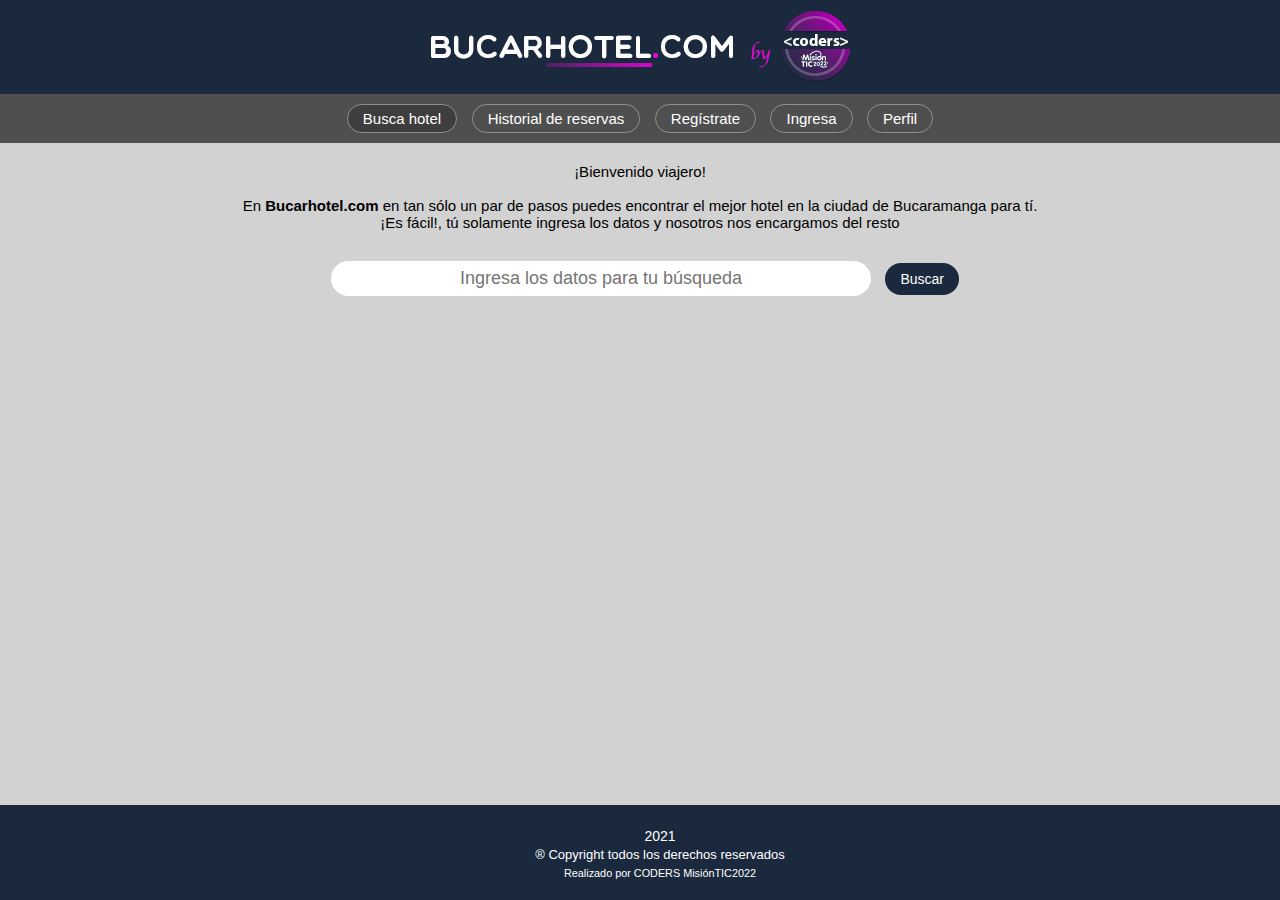
<file: index.html>
<!DOCTYPE html>
<html lang="en">
<head>
    <meta charset="UTF-8">
    <meta http-equiv="X-UA-Compatible" content="IE=edge">
    <meta name="viewport" content="width=device-width, initial-scale=1.0">
    <title>Busqueda</title>
    <link rel="stylesheet" href="css/main.css" type="text/css">
    <link rel="stylesheet" href="css/index.css" type="text/css">
</head>
<body>
    <header>
        <div class="logo-navbar"><img src="img/logoBucarHotel.jpg" alt="Logo Bucarhotel"></div>
            <nav>
                <div class="contenedor">
                    <ul class="menu">
                        <li class="BotonMenu BotonMenuActivo"><a href="#">Busca hotel</a></li>
                        <li class="BotonMenu"><a href="historial.html">Historial de reservas</a></li>
                        <li class="BotonMenu"><a href="registro.html">Regístrate</a></li>
                        <li class="BotonMenu"><a href="login.html">Ingresa</a></li>
                        <li class="BotonMenu"><a href="ajustesPerfil.html">Perfil</a></li>              
                    </ul>            
                </div>
            </nav>
    </header>
    <hgroup>
        <div class="contenedor">
            <!-- CODERS: Aquí pueden ingresar los datos y formaularios de cada una de las páginas que desarrollen -->
            <!-- Inicio  -->
            <div class="busqueda">
                <h1 class="buscar-titulo">
                    ¡Bienvenido viajero!<br><br>
                    En <strong>Bucarhotel.com</strong> en tan sólo un par de pasos puedes encontrar el mejor hotel en la ciudad de Bucaramanga para tí. <br>
                    ¡Es fácil!, tú solamente ingresa los datos y nosotros nos encargamos del resto  
                </h1>
                <form action="">
                    <label><input type="text" name="buscar" placeholder="Ingresa los datos para tu búsqueda" class="barra-busqueda"></label>
                    <input type="submit" value="Buscar" class="boton-buscar">
                </form>
            </div>
            <!-- Fin  -->
        </div>
    </hgroup>
    <footer id="footer">
        <p class="annio">2021</p>
        <p>® Copyright todos los derechos reservados</p>
        <small>Realizado por CODERS MisiónTIC2022</small>
    </footer>    
    
</body>
</html>
</file>
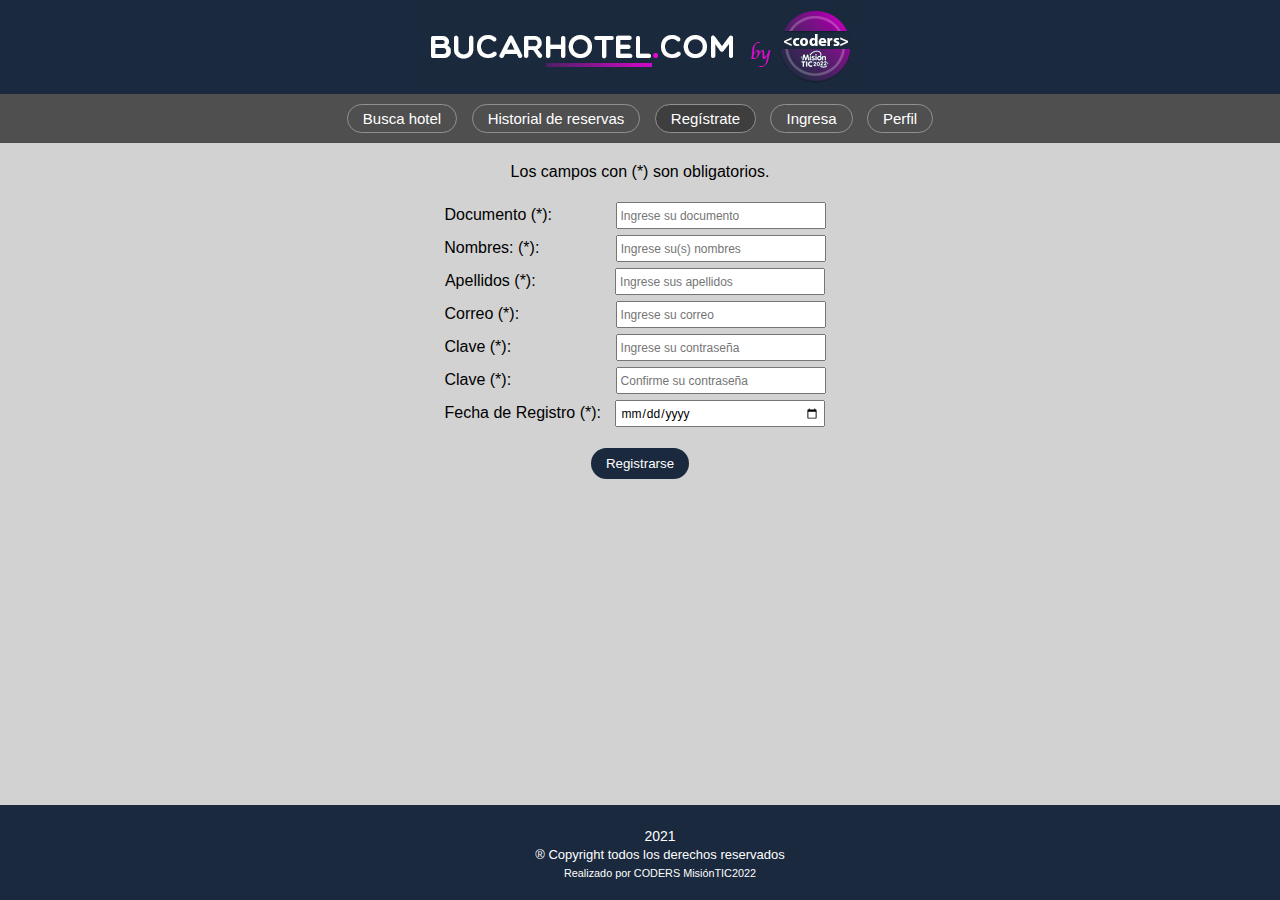
<file: registro.html>
<!DOCTYPE html>
<html lang="en">
<head>
    <meta charset="UTF-8">
    <meta http-equiv="X-UA-Compatible" content="IE=edge">
    <meta name="viewport" content="width=device-width, initial-scale=1.0">
    <title>Registro</title>
    <link rel="stylesheet" href="css/main.css" type="text/css">
    <link rel="stylesheet" href="css/registro.css" type="text/css">
</head>
<body>
    <header>
        <div class="logo-navbar"><img src="img/logoBucarHotel.jpg" alt="Logo Bucarhotel"></div>
            <nav>
                <div class="contenedor">
                    <ul class="menu">
                        <li class="BotonMenu"><a href="index.html">Busca hotel</a></li>
                        <li class="BotonMenu"><a href="historial.html">Historial de reservas</a></li>
                        <li class="BotonMenu BotonMenuActivo"><a href="#">Regístrate</a></li>
                        <li class="BotonMenu"><a href="login.html">Ingresa</a></li>
                        <li class="BotonMenu"><a href="ajustesPerfil.html">Perfil</a></li>              
                    </ul>            
                </div>
            </nav>
    </header>
    <hgroup>
        <div class="contenedor">
            <div id="seccion">
                <form action="pendiente.html"> <!-- en action, se debe poner la web donde lleguen los datos suministrados-->
                    <p>Los campos con (*) son obligatorios.</p><br/>
                    <p>Documento (*): <input class="campoTexto campDoc" type="text" name="doc" placeholder="Ingrese su documento"></p>
                    <p>Nombres: (*): <input class="campoTexto campNom" type="text" name="nombre" placeholder="Ingrese su(s) nombres"></p>
                    <p>Apellidos (*): <input class="campoTexto campApe" type="text" name="apellidos" placeholder="Ingrese sus apellidos"></p>
                    <p>Correo (*): <input class="campoTexto campCorr" type="email" name="correo" placeholder="Ingrese su correo"></p>
                    <p>Clave (*): <input class="campoTexto campCla1" type="password" name="password" placeholder="Ingrese su contraseña"></p>
                    <p>Clave (*): <input class="campoTexto campCla2" type="password" name="password2" placeholder="Confirme su contraseña"></p>
                    <p>Fecha de Registro (*): <input class="campoTexto campFecha" type="date" name="registro" placeholder="Seleccione su fecha de registro"></p><br/>    
                    <input class="BotonRegistro" type="submit" value="Registrarse">
                </form>
            </div>
        </div>
    </hgroup>
    <footer id="footer">
        <p class="annio">2021</p>
        <p>® Copyright todos los derechos reservados</p>
        <small>Realizado por CODERS MisiónTIC2022</small>
    </footer>    
    
</body>
</html>
</file>
<file: css/main.css>
*{
    margin: 0;
    padding: 0;
    font-family: Arial, Helvetica, sans-serif;
}
body{
    background-color: rgb(210, 210, 210);
}
.logo-navbar{
    width: 100%;
    background-color: #1a293d;
    text-align: center;
    padding: 5px 0;
}
nav{
    background-color: rgb(79, 79, 79);
}
.contenedor{
    width: 80%;
    text-align: center;
    margin-left: 10%;
    margin-right: 10%;
    box-sizing: border-box;
}
.menu{
    text-align: center;
}
.BotonMenu{
    list-style: none;
    font: normal 15px Arial, Helvetica, 'sans-serif';
    display: inline-block;
    padding: 5px 15px;
    margin: 10px 5px;
    border: solid 1px rgb(145, 145, 145);
    border-radius: 20px;
    cursor: pointer;
}
.BotonMenu:hover{
    background-color: #1a293d;
    border: solid 1px #fff;
    box-shadow: 2px 2px 5px rgba(0, 0, 0, 0.495);
}
.BotonMenu a{
    color: white;
    text-decoration: none;   
}
.BotonMenuActivo{
    background-color: rgb(62, 62, 62);
}
hgroup{
    height: auto;
    padding: 20px 0;
}
footer{
    width: 100%; 
    padding: 20px;
    background-color: #1a293d;
    color: white;
    text-align: center;
    font: normal 13px Arial, Helvetica, 'sans-serif';
    position: fixed;
    bottom: 0;
}
footer p{
    margin: 3px;
}
.annio{font-size: 14px;}
</file>
<file: css/index.css>
.barra-busqueda{
    padding: 7px 20px;
    font-size: 18px;
    border: none;
    width: 500px;
    margin: 30px 10px;
    text-align: center;
    border-radius: 20px;
}
.buscar-titulo{
    font: normal 15px Arial, Helvetica, 'sans-serif';
}
.boton-buscar{
    background-color: #1a293d;
    color: white;
    padding: 8px 15px;
    border: none;
    border-radius: 20px;
    font-size: 14px;
    cursor: pointer;
}
.boton-buscar:hover{
    background-color: #661b77   ;
}
</file>
<file: css/registro.css>
*{
    margin: 0;
    padding: 0;
}
#contenedor{
    width: 1200px;
    height: auto;
    margin: 0.5em;
    padding: 0.5em;
}
#contenido{
    height: 100%;
    border-style: solid;
    border-radius: 1em;
    padding: 20px;    
}
#seccion{
    height: 50%;    
}
.campoTexto{
    height: 17px;
    width: 200px;
    margin: 3px 10px;
    padding: 3px;
    text-align: left;
    font-size: 12px;    
}
.campDoc{margin-left: 59px;}
.campNom{margin-left: 72px;}
.campApe{margin-left: 75px;}
.campCorr{margin-left: 92px;}
.campCla1{margin-left: 100px;}
.campCla2{margin-left: 100px;}
.campFecha{margin-left: 10px;}
.BotonRegistro{
    padding: 8px 15px;
    border-radius: 20px;
    border: none;
    background-color: #1a293d;
    cursor: pointer;
    color: white;
}
.BotonRegistro:hover{background-color: #661b77;}
</file>
